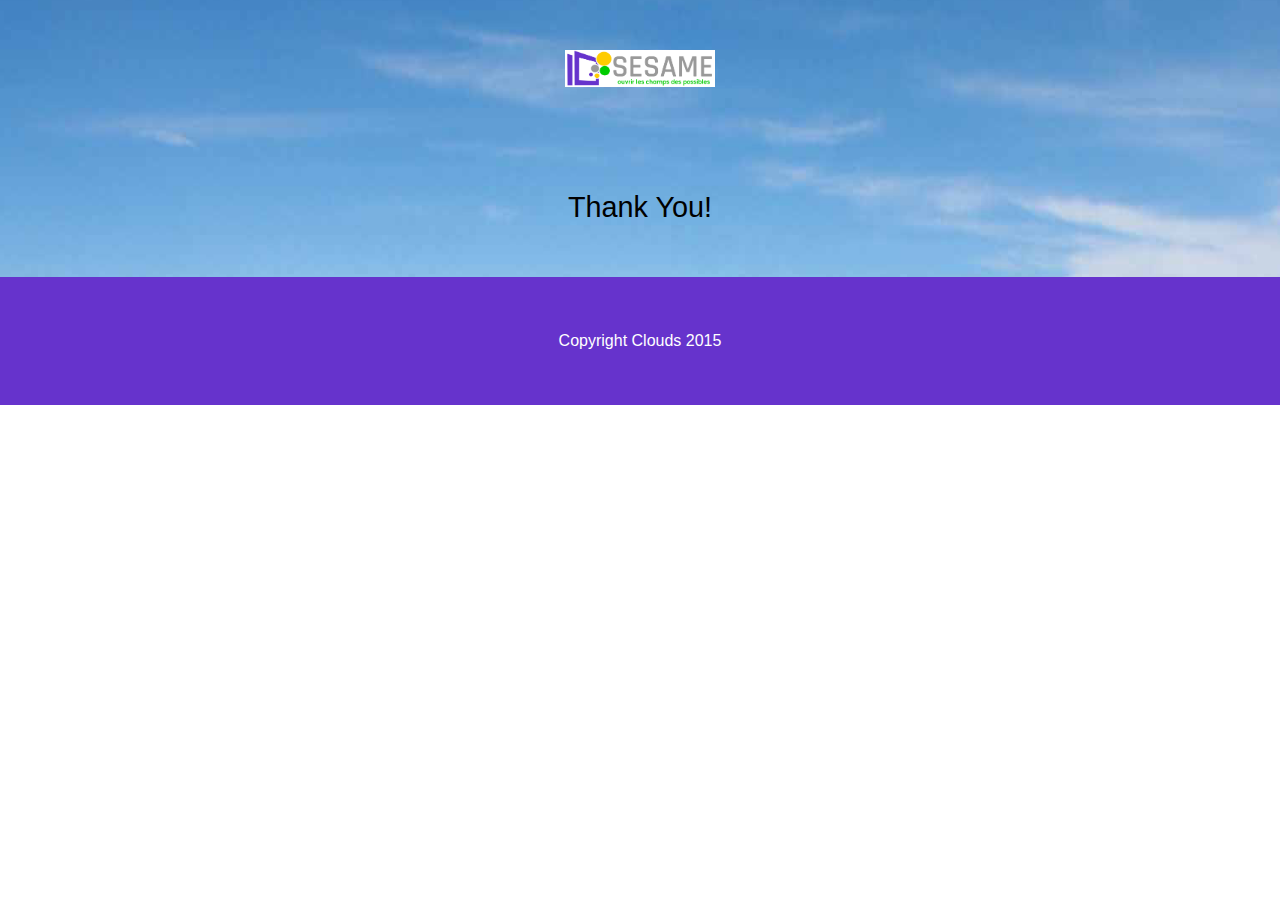
<file: sesam/contactthanks.html>
<!DOCTYPE html>
<html>
<head>

<!-- /.website title -->
<title>Thank You</title>
<meta name="viewport" content="width=device-width, initial-scale=1, maximum-scale=1, user-scalable=no">

<!-- CSS Files -->
<link href="css/bootstrap.min.css" rel="stylesheet" media="screen">
<link href="css/font-awesome.min.css" rel="stylesheet">
<link href="fonts/icon-7-stroke/css/pe-icon-7-stroke.css" rel="stylesheet">


<!-- Colors -->
<link href="css/styles.css" rel="stylesheet" media="screen"> 

<!-- Google Fonts --> 
<link href='http://fonts.googleapis.com/css?family=Open+Sans:400,300,600,700' rel='stylesheet' type='text/css'>
<link href='http://fonts.googleapis.com/css?family=Alegreya+Sans:100,300,400,700' rel='stylesheet' type='text/css'>

</head>
  
<body>
 
<div id="top"></div>

<!-- /.parallax full screen background image -->
<div class="fullscreen landing parallax" style="background-image:url('images/bg.jpg');" data-img-width="2000" data-img-height="1333" data-diff="100">
	
	<div class="overlay">
		<div class="container">
			<div class="col-md-10 col-md-offset-1 text-center">
			
				<!-- /.logo -->
				<div class="logo wow fadeInDown" style="margin-top: 50px"> <a href=""><img src="images/logo.png" alt="logo"></a></div>

				<!-- /.main title -->
					<h2 class="wow fadeInUp" style="margin-bottom: 50px">
					Thank You!
					</h2>

			</div>
		</div> 
	</div> 
</div>
 
  
<!-- /.footer -->
<footer id="footer">
	<div class="container">
		<div class="col-sm-4 col-sm-offset-4">
			<div class="text-center wow fadeInUp">Copyright Clouds 2015</div>
			<a href="#" class="scrollToTop"><i class="pe-7s-up-arrow pe-va"></i></a>
		</div>	
	</div>	
</footer>
	
	<!-- /.javascript files -->
    <script src="js/jquery.js"></script>
    <script src="js/bootstrap.min.js"></script>
    <script src="js/custom.js"></script>
	<script src="js/wow.min.js"></script>
	<script>
		new WOW().init();
	</script>
</body>
</html>
</file>
<file: sesam/fonts/icon-7-stroke/css/pe-icon-7-stroke.css>
@font-face {
	font-family: 'Pe-icon-7-stroke';
	src:url('../fonts/Pe-icon-7-stroke.eot?-2irksn');
	src:url('../fonts/Pe-icon-7-stroke.eot?#iefix-2irksn') format('embedded-opentype'),
		url('../fonts/Pe-icon-7-stroke.woff?-2irksn') format('woff'),
		url('../fonts/Pe-icon-7-stroke.ttf?-2irksn') format('truetype'),
		url('../fonts/Pe-icon-7-stroke.svg?-2irksn#Pe-icon-7-stroke') format('svg');
	font-weight: normal;
	font-style: normal;
}

[class^="pe-7s-"], [class*=" pe-7s-"] {
	display: inline-block;
	font-family: 'Pe-icon-7-stroke';
	speak: none;
	font-style: normal;
	font-weight: normal;
	font-variant: normal;
	text-transform: none;
	line-height: 1;

	/* Better Font Rendering =========== */
	-webkit-font-smoothing: antialiased;
	-moz-osx-font-smoothing: grayscale;
}

.pe-7s-cloud-upload:before {
	content: "\e68a";
}
.pe-7s-cash:before {
	content: "\e68c";
}
.pe-7s-close:before {
	content: "\e680";
}
.pe-7s-bluetooth:before {
	content: "\e68d";
}
.pe-7s-cloud-download:before {
	content: "\e68b";
}
.pe-7s-way:before {
	content: "\e68e";
}
.pe-7s-close-circle:before {
	content: "\e681";
}
.pe-7s-id:before {
	content: "\e68f";
}
.pe-7s-angle-up:before {
	content: "\e682";
}
.pe-7s-wristwatch:before {
	content: "\e690";
}
.pe-7s-angle-up-circle:before {
	content: "\e683";
}
.pe-7s-world:before {
	content: "\e691";
}
.pe-7s-angle-right:before {
	content: "\e684";
}
.pe-7s-volume:before {
	content: "\e692";
}
.pe-7s-angle-right-circle:before {
	content: "\e685";
}
.pe-7s-users:before {
	content: "\e693";
}
.pe-7s-angle-left:before {
	content: "\e686";
}
.pe-7s-user-female:before {
	content: "\e694";
}
.pe-7s-angle-left-circle:before {
	content: "\e687";
}
.pe-7s-up-arrow:before {
	content: "\e695";
}
.pe-7s-angle-down:before {
	content: "\e688";
}
.pe-7s-switch:before {
	content: "\e696";
}
.pe-7s-angle-down-circle:before {
	content: "\e689";
}
.pe-7s-scissors:before {
	content: "\e697";
}
.pe-7s-wallet:before {
	content: "\e600";
}
.pe-7s-safe:before {
	content: "\e698";
}
.pe-7s-volume2:before {
	content: "\e601";
}
.pe-7s-volume1:before {
	content: "\e602";
}
.pe-7s-voicemail:before {
	content: "\e603";
}
.pe-7s-video:before {
	content: "\e604";
}
.pe-7s-user:before {
	content: "\e605";
}
.pe-7s-upload:before {
	content: "\e606";
}
.pe-7s-unlock:before {
	content: "\e607";
}
.pe-7s-umbrella:before {
	content: "\e608";
}
.pe-7s-trash:before {
	content: "\e609";
}
.pe-7s-tools:before {
	content: "\e60a";
}
.pe-7s-timer:before {
	content: "\e60b";
}
.pe-7s-ticket:before {
	content: "\e60c";
}
.pe-7s-target:before {
	content: "\e60d";
}
.pe-7s-sun:before {
	content: "\e60e";
}
.pe-7s-study:before {
	content: "\e60f";
}
.pe-7s-stopwatch:before {
	content: "\e610";
}
.pe-7s-star:before {
	content: "\e611";
}
.pe-7s-speaker:before {
	content: "\e612";
}
.pe-7s-signal:before {
	content: "\e613";
}
.pe-7s-shuffle:before {
	content: "\e614";
}
.pe-7s-shopbag:before {
	content: "\e615";
}
.pe-7s-share:before {
	content: "\e616";
}
.pe-7s-server:before {
	content: "\e617";
}
.pe-7s-search:before {
	content: "\e618";
}
.pe-7s-film:before {
	content: "\e6a5";
}
.pe-7s-science:before {
	content: "\e619";
}
.pe-7s-disk:before {
	content: "\e6a6";
}
.pe-7s-ribbon:before {
	content: "\e61a";
}
.pe-7s-repeat:before {
	content: "\e61b";
}
.pe-7s-refresh:before {
	content: "\e61c";
}
.pe-7s-add-user:before {
	content: "\e6a9";
}
.pe-7s-refresh-cloud:before {
	content: "\e61d";
}
.pe-7s-paperclip:before {
	content: "\e69c";
}
.pe-7s-radio:before {
	content: "\e61e";
}
.pe-7s-note2:before {
	content: "\e69d";
}
.pe-7s-print:before {
	content: "\e61f";
}
.pe-7s-network:before {
	content: "\e69e";
}
.pe-7s-prev:before {
	content: "\e620";
}
.pe-7s-mute:before {
	content: "\e69f";
}
.pe-7s-power:before {
	content: "\e621";
}
.pe-7s-medal:before {
	content: "\e6a0";
}
.pe-7s-portfolio:before {
	content: "\e622";
}
.pe-7s-like2:before {
	content: "\e6a1";
}
.pe-7s-plus:before {
	content: "\e623";
}
.pe-7s-left-arrow:before {
	content: "\e6a2";
}
.pe-7s-play:before {
	content: "\e624";
}
.pe-7s-key:before {
	content: "\e6a3";
}
.pe-7s-plane:before {
	content: "\e625";
}
.pe-7s-joy:before {
	content: "\e6a4";
}
.pe-7s-photo-gallery:before {
	content: "\e626";
}
.pe-7s-pin:before {
	content: "\e69b";
}
.pe-7s-phone:before {
	content: "\e627";
}
.pe-7s-plug:before {
	content: "\e69a";
}
.pe-7s-pen:before {
	content: "\e628";
}
.pe-7s-right-arrow:before {
	content: "\e699";
}
.pe-7s-paper-plane:before {
	content: "\e629";
}
.pe-7s-delete-user:before {
	content: "\e6a7";
}
.pe-7s-paint:before {
	content: "\e62a";
}
.pe-7s-bottom-arrow:before {
	content: "\e6a8";
}
.pe-7s-notebook:before {
	content: "\e62b";
}
.pe-7s-note:before {
	content: "\e62c";
}
.pe-7s-next:before {
	content: "\e62d";
}
.pe-7s-news-paper:before {
	content: "\e62e";
}
.pe-7s-musiclist:before {
	content: "\e62f";
}
.pe-7s-music:before {
	content: "\e630";
}
.pe-7s-mouse:before {
	content: "\e631";
}
.pe-7s-more:before {
	content: "\e632";
}
.pe-7s-moon:before {
	content: "\e633";
}
.pe-7s-monitor:before {
	content: "\e634";
}
.pe-7s-micro:before {
	content: "\e635";
}
.pe-7s-menu:before {
	content: "\e636";
}
.pe-7s-map:before {
	content: "\e637";
}
.pe-7s-map-marker:before {
	content: "\e638";
}
.pe-7s-mail:before {
	content: "\e639";
}
.pe-7s-mail-open:before {
	content: "\e63a";
}
.pe-7s-mail-open-file:before {
	content: "\e63b";
}
.pe-7s-magnet:before {
	content: "\e63c";
}
.pe-7s-loop:before {
	content: "\e63d";
}
.pe-7s-look:before {
	content: "\e63e";
}
.pe-7s-lock:before {
	content: "\e63f";
}
.pe-7s-lintern:before {
	content: "\e640";
}
.pe-7s-link:before {
	content: "\e641";
}
.pe-7s-like:before {
	content: "\e642";
}
.pe-7s-light:before {
	content: "\e643";
}
.pe-7s-less:before {
	content: "\e644";
}
.pe-7s-keypad:before {
	content: "\e645";
}
.pe-7s-junk:before {
	content: "\e646";
}
.pe-7s-info:before {
	content: "\e647";
}
.pe-7s-home:before {
	content: "\e648";
}
.pe-7s-help2:before {
	content: "\e649";
}
.pe-7s-help1:before {
	content: "\e64a";
}
.pe-7s-graph3:before {
	content: "\e64b";
}
.pe-7s-graph2:before {
	content: "\e64c";
}
.pe-7s-graph1:before {
	content: "\e64d";
}
.pe-7s-graph:before {
	content: "\e64e";
}
.pe-7s-global:before {
	content: "\e64f";
}
.pe-7s-gleam:before {
	content: "\e650";
}
.pe-7s-glasses:before {
	content: "\e651";
}
.pe-7s-gift:before {
	content: "\e652";
}
.pe-7s-folder:before {
	content: "\e653";
}
.pe-7s-flag:before {
	content: "\e654";
}
.pe-7s-filter:before {
	content: "\e655";
}
.pe-7s-file:before {
	content: "\e656";
}
.pe-7s-expand1:before {
	content: "\e657";
}
.pe-7s-exapnd2:before {
	content: "\e658";
}
.pe-7s-edit:before {
	content: "\e659";
}
.pe-7s-drop:before {
	content: "\e65a";
}
.pe-7s-drawer:before {
	content: "\e65b";
}
.pe-7s-download:before {
	content: "\e65c";
}
.pe-7s-display2:before {
	content: "\e65d";
}
.pe-7s-display1:before {
	content: "\e65e";
}
.pe-7s-diskette:before {
	content: "\e65f";
}
.pe-7s-date:before {
	content: "\e660";
}
.pe-7s-cup:before {
	content: "\e661";
}
.pe-7s-culture:before {
	content: "\e662";
}
.pe-7s-crop:before {
	content: "\e663";
}
.pe-7s-credit:before {
	content: "\e664";
}
.pe-7s-copy-file:before {
	content: "\e665";
}
.pe-7s-config:before {
	content: "\e666";
}
.pe-7s-compass:before {
	content: "\e667";
}
.pe-7s-comment:before {
	content: "\e668";
}
.pe-7s-coffee:before {
	content: "\e669";
}
.pe-7s-cloud:before {
	content: "\e66a";
}
.pe-7s-clock:before {
	content: "\e66b";
}
.pe-7s-check:before {
	content: "\e66c";
}
.pe-7s-chat:before {
	content: "\e66d";
}
.pe-7s-cart:before {
	content: "\e66e";
}
.pe-7s-camera:before {
	content: "\e66f";
}
.pe-7s-call:before {
	content: "\e670";
}
.pe-7s-calculator:before {
	content: "\e671";
}
.pe-7s-browser:before {
	content: "\e672";
}
.pe-7s-box2:before {
	content: "\e673";
}
.pe-7s-box1:before {
	content: "\e674";
}
.pe-7s-bookmarks:before {
	content: "\e675";
}
.pe-7s-bicycle:before {
	content: "\e676";
}
.pe-7s-bell:before {
	content: "\e677";
}
.pe-7s-battery:before {
	content: "\e678";
}
.pe-7s-ball:before {
	content: "\e679";
}
.pe-7s-back:before {
	content: "\e67a";
}
.pe-7s-attention:before {
	content: "\e67b";
}
.pe-7s-anchor:before {
	content: "\e67c";
}
.pe-7s-albums:before {
	content: "\e67d";
}
.pe-7s-alarm:before {
	content: "\e67e";
}
.pe-7s-airplay:before {
	content: "\e67f";
}
</file>
<file: sesam/css/styles.css>
/**
* webthemez
* custom styles
**/

html, body {
	width: 100%;
	overflow-x: hidden;
	text-align: justify;
}
body {
	height:100%;	
	font-family: 'roboto', sans-serif;
	font-weight: 300;
	padding:0;
	margin:0;
	font-size:16px;
	line-height: 28px;
	color:black; 
	background: #fff;
	overflow-x:hidden;
	position: relative;
	text-align: justify;

}

.sectombre{
    background-image: url(./images/img-form.jpg);
    background-size: cover;
    box-shadow: 2px 2px 12px rgba(0,0,0, 0.8);
    width: 100%;
    background-position: unset;
    margin:20px auto;

}

h1,h2,h3,h4,h5,h6{
font-family: 'Roboto', sans-serif;
}
h1 { font-size: 3em; line-height:1.2em; margin:0 0 .8em; }
h2 { font-size: 1.8em; line-height:1.4em; margin:0 0 .8em;  }
h3 { font-size: 1.4em; line-height:1.4em; }
h4 { font-size: 1.25em; line-height:1.4em;}
h5 { font-size: 1.1em; line-height:1.4em; }
h6 { font-size: 1em; line-height:1.2em; }

h1 a, h2 a, h3 a, h4 a, h5 a, h6 a {
	text-decoration: none; 
}	 
p { 
	padding:0 0 1em;
	margin:0;
}
a {
	color: #3EB0F7;
	outline: 0;
	font-weight: bold;
	-webkit-transition: all .8s ease;
	transition: all .8s ease;
} 
a:hover {
	text-decoration: none;
	color: #3EB0F7;
	-webkit-transition: all .8s ease;
	transition: all .8s ease;
}
.highlight {
	color: #08181F;
}

.banner { 
	  position: relative;
  top: -80px;
  padding-top: 80px;
}
.is-sticky .navbar-default {
  background:#6633CC;
  padding: 15px 0;
  border-top: 1px solid #3DAFF6;
}
#menu-sticky-wrapper{
  z-index: 2;
  position: relative;
}
.overlay {
    /*background-color: rgba(0, 184, 255, 0.62);*/
    position: relative;
    width: 100%;
    height: 100%;
    display: block;
}
#menu {
	z-index: 999;
}
.navbar-default {
	background: #00CC00;
	padding: 15px 0;
	border-top: 1px solid #3DAFF6;
}
.navbar-default .navbar-brand {
    padding: 7px;
}
.navbar-default .navbar-nav > li > a {
    color: #FFF;
	font-weight: 500;
}
.navbar-default .navbar-nav > li > a:hover,
.navbar-default .navbar-nav > li > a:focus {
    color: #00CC00;
}
.navbar-default .navbar-nav > .active > a, 
.navbar-default .navbar-nav > .active > a:hover, 
.navbar-default .navbar-nav > .active > a:focus {
	background: transparent;
    
	color: #FAD12C;
}
.btn-default {
	font-size: 17px;
	margin: 30px 0 10px;
	margin-right: 10px;
	line-height: 20px;
	padding: 15px 35px;
	height: 50px;
	border: 2px solid #FAD12B;
	background: transparent;
	transition: all 0.4s;
	color: #202020;
	border-radius: 100px;
}
.btn-default:hover, .btn-default:focus, .btn-default:active, .btn-default.active, .open > .dropdown-toggle.btn-default {
	border: 2px solid #EE2D2D;
	background: #EE2D2D;
	color: white;
}
.btn-primary {
	font-size: 17px;
	margin: 30px 0 10px;
	margin-right: 10px;
	line-height: 20px;
	padding: 15px 35px;
	height: 50px;
	border: 2px solid #fbd22c;
	background: #fbd22c;
	transition: all 0.4s;
	color: rgb(18, 18, 22);
	border-radius: 100px;
}
.btn-primary:hover, .btn-primary:focus, .btn-primary:active, .btn-primary.active, .open > .dropdown-toggle.btn-primary {
	border: 2px solid #fbd22c;
	background: transparent;
	color: #fbd22c;
}
.btn-secondary {
	font-size: 20px;
	font-weight: 300;
	line-height: 20px;
	padding: 20px 50px;
	height: 65px;
	border: none;
	background: #F33030;
	transition: all 0.4s;
	color: white;
	border-radius: 4px;
}
.btn-secondary:hover, .btn-secondary:focus, .btn-secondary:active, .btn-secondary.active, .open > .dropdown-toggle.btn-secondary {
	background: #1f96e0;
	color: white
}
.site-name img{
	width: 150px; 
	height: 37px
}
.logo {
	margin: 80px 0 100px 0;
}
.logo img{
	width: 150px; 
	height: 37px
}
.landing h1{
	font-size: 56px;
	font-weight: 300;
	color: #fff;
	margin: 92px 0 20px 0;
	text-shadow: 0 1px 2px rgba(0, 0, 0, .6);
}
.landing p {
	color: #fff;
}
.landing-text {
	margin-bottom: 20px;
}
.landing-text p { 
	padding-bottom: 20px;
}
.more {
	margin-bottom: 100px;
}
.more p {
	font-size: 17px;
}
.head-btn {
	margin-bottom: 40px;
}
.option {
	text-transform: uppercase;
	padding: 5px;
	min-width: 80px;
	margin-right: 5px;
	transition: all 0.4s;
	font-size: 14px;
	color: #fff;
}
.option .fa {
	font-size: 16px;
	margin-right: 10px;
}
.option:hover {
	color: #F33030;
}
.header-phone {
	margin: 65px 0;
	position: relative;
	bottom: -65px;
}
#intro {
	padding: 0px 0 100px;
}
#intro h2 {
	font-size: 40px;
	font-weight: 300;
	margin: 15px 0 15px 0;
}
.intro-pic {
	margin-top: 20px;
}
.btn-section {
	padding-top: 20px;
}
#feature {
	padding: 80px 0;
	background: #E6E6E6;
	color: #202020;
}
#feature h2 {
	margin: 15px 0 15px 0;
	font-size: 40px;
	font-weight: 300;
}
#feature .feature-title p {
	font-size: 18px;
}
#features{
	padding: 80px 0;
}
#features .fa{
	
  border: 1px solid #FAD12C;
  width: 64px;
  height: 64px;
  color: #F9CF2B;
  text-align: center;
  padding: 21px;
  font-size: 22px;
  border-radius: 50%;
}

.row-feat {
	padding-top: 50px;
}
.feat-list {
	margin-top: 40px;
}
.feat-list i {
	font-size: 48px;
	float: left;
	width: 20%;
	color: #26AFF0;
	height: 100%;
	position: relative;
	opacity: 0.6;
	-webkit-transition: all .8s ease;
	transition: all .8s ease;
	top: 10px;
}
.feat-list:hover i {
	color: #FAD12C;
	-webkit-transition: all .8s ease;
	transition: all .8s ease;
}
#feature .inner {
	float: left;
	display: inline-block;
	width: 80%;
}
#feature-2 {
	padding: 100px 0 100px;
}
#feature-2 h2 {
	font-size: 40px;
	font-weight: 300;
	margin: 15px 0 15px 0;
}
.feature-2-pic {
	margin-top: 20px;
}

.letter {
	margin-top: 100px;
	width: 100px;
	height: 100px;
	line-height: 100px;
	font-size: 50px;
	color: #FBD22C;
	border-radius: 5px;
	border: solid 1px #fbd22c;
	border-radius: 50%;
	font-size: 34px !important;
	padding-top: 30px;
}

.title-line {
    width: 100px;
    height: 3px;
    margin: 0 auto;
    background: #F33030;
}

.modal-backdrop.in {
    background-color: #000;
}


.owl-theme .owl-controls .owl-page span{
	background: #FAD22C;
}
.action {
	color: #fff;
}
.action h2 {
	font-size: 40px;
	font-weight: 300;
}
.download-store {
	padding: 50px 0 130px;
}
.download-store li {
	display: inline-block;
	list-style: none;
	margin-left: 10px;
}
.appstorebutton {
	height: 65px;
	width: 195px;
	position: relative;
	border-radius: 4px;
} 
.iphone {
	background: #F33030;
	transition: all 0.3s ease;
	-webkit-transition: all 0.3s ease;
	-moz-transition: all 0.3s ease;
}
.iphone:hover {
	background-color: #1f96e0;
	transition: all 0.3s ease;
	-webkit-transition: all 0.3s ease;
	-moz-transition: all 0.3s ease;
}
.android {
	background: #555;
	transition: all 0.3s ease;
	-webkit-transition: all 0.3s ease;
	-moz-transition: all 0.3s ease;
}
.android:hover {
	background-color: #444;
	transition: all 0.3s ease;
	-webkit-transition: all 0.3s ease;
	-moz-transition: all 0.3s ease;
}
.appstorebutton a {
	color: white;
	text-decoration: none;
}
.appstorebutton p {
	font-size: 20px;
	font-weight: 300;
	text-align: left;
	color: white;
	padding: 10px 0 0 65px;
	line-height: 1;
}
.appstorebutton p small {
	font-size: 16px;
}
.appstorebutton i {
	position: absolute;
	top: 0;
	left: 0;
	margin: 10px 0 0 17px;
	font-size: 40px;
}
#footer {
	background:#6633CC;
	padding: 50px 0 50px;
	color: white;
}
.social ul {
	padding: 0;
	list-style: none;
}
.social li {
	display: inline-block;
	padding-right: .3em;
}
.social li a {
	display: block;
	width: 40px;
	height: 40px;
	line-height: 40px;
	color: white;
	border-radius: 5px;
	background:#00CC00;
	border: solid 1px w;
	-webkit-transition: all .8s ease;
	transition: all .8s ease;
	border-radius: 50%;
}
.social li a:hover {
	color: #fff;
	background: #FFCC00;
}
.scrollToTop{
	width: 40px; 
	height: 40px;
	padding: 5px;
	font-size: 30px;
	text-align: center; 
	color: #FFCC00;
	position: fixed;
	bottom: 20px;
	right: 20px;
	display: none;
}
.scrollToTop:hover{
	color: white;
}
.control-group .controls {
	overflow-x: hidden;
}
.downloadSection{
padding:100px 0;
}

.title-line {
    width: 100px;
    height: 3px;
    margin: 0 auto;
    background: #FAD12C;
}

#contact {
	width: 100%;
	min-height: 100%;
}
#contact  h2{
	color: rgb(8, 24, 31);
	margin-left: 36px;
}
.ul-address a {
	font-weight: normal;
}
.ul-address a:hover {
	color: rgb(250, 209, 38);
}
.ul-address li {
	padding-right: 20px; 
	margin-bottom: 8px; 
	list-style: none;
	color: rgb(8, 24, 31);
}
.ul-address i {
	margin-left: 15px;
	position: absolute; 
	left: 0;
	color: #3eb0f7; 
	font-size: 25px;
	line-height: 30px;
}
.contact-row {
	margin: 100px 0 100px;
}
#contact-form {
	margin: 0 auto;
}
#contact-form input {
	position: relative;
	padding: 5px 25px;
	width: 100%;
}
#contact-form textarea {
	position: relative;
	padding: 10px 25px;
	width: 100%;
	height: 120px !important;
}
#contact-form .form-control {
	border-radius: 0;
	border: solid 1px #dadada;
	background-color: #fff;
	color: #333;
	font-size: 1.2em;
	height: 55px;
}
#contact-form .btn {
	height: 55px;
	width: 100%;
	background-color: #00CC00;
	color: #ffffff;
	font-size: 17px !important;
	line-height: 18px;
	padding: 0 33px;
	border: none;
	border-radius: 0;
	margin: 0;
	-webkit-transition: all .8s ease;
	transition: all .8s ease;
}
#contact-form .btn:hover {
	background-color: #1f96e0;
	-webkit-transition: all .8s ease;
	transition: all .8s ease;
}

/* bebut candidature*/
#candidat {
	width: 100%;
	min-height: 100%;
}
#candidat  h2{
	color: rgb(8, 24, 31);    
	margin-left: 36px;
}
.ul-address a {
	font-weight: normal;
}
.ul-address a:hover {
	color: rgb(250, 209, 38);
}
.ul-address li {
	padding-right: 20px; 
	margin-bottom: 8px; 
	list-style: none;
	color: rgb(8, 24, 31);
}
.ul-address i {
	margin-left: 15px;
	position: absolute; 
	left: 0;
	color: #3eb0f7; 
	font-size: 25px;
	line-height: 30px;
}
.candidat-row {
	margin: 100px 0 100px;
}
#candidat-form {
	margin: 0 auto;
}
#candidat-form input {
	position: relative;
	padding: 5px 25px;
	width: 100%;
}
#candidat-form textarea {
	position: relative;
	padding: 10px 25px;
	width: 100%;
	height: 120px !important;
}
#canditat-form .form-control {
	border-radius: 0;
	border: solid 1px #dadada;
	background-color: #fff;
	color: #333;
	font-size: 1.2em;
	height: 55px;
}
#candidat-form .btn {
	height: 55px;
	width: 100%;
	background-color: #00CC00;
	color: #ffffff;
	font-size: 17px !important;
	line-height: 18px;
	padding: 0 33px;
	border: none;
	border-radius: 0;
	margin: 0;
	-webkit-transition: all .8s ease;
	transition: all .8s ease;
}
#candidat-form .btn:hover {
	background-color: #1f96e0;
	-webkit-transition: all .8s ease;
	transition: all .8s ease;
}
/*fin candidature*/
/* iPads (portrait) ----------- */
@media only screen 
and (min-width : 768px) 
and (max-width : 1024px) 
and (orientation : portrait) {
	.more {
		margin-bottom: 50px;
	}
	#intro {
		padding: 30px 0 50px;
	}
	#intro h2, #feature-2 h2 {
		font-weight: 150;
		text-align: center;
	}
	#intro p, #feature-2 p {
		text-align: center;
	}
	.btn-section {
		text-align: center;
	}
	#feature {
		padding-top: 75px;
	}
	.row-feat {
		padding-top: 40px;
		padding-bottom: 40px;
	}
	#feature-2 {
		padding: 80px 0 100px;
	}
	.feature-2-pic {
		margin-top: 40px;
	}
	#client img {
		margin: 10px 0 10px;
		max-height: 40px;
	}	
}

/* iPads (landscape) ----------- */
@media only screen 
and (min-width : 768px) 
and (max-width : 1024px) 
and (orientation : landscape) {
	.logo {
		margin: 100px 0 30px 0;
	}
	.landing h1{
		margin: 60px 0 60px 0;
	}	
	.landing-text {
		margin: 60px 0 40px 0;
	}
	.more {
		margin-bottom: 180px;
	}
	.header-phone {
	margin-top: 125px;
	}
	.intro-pic {
		margin-top: 100px;
	}
	.feature-img {
		margin-top: 30px;
	}	
	.feat-list {
		margin-top: 10px;
	}
	.feat-list p {
		font-size: 15px;
	}
	.feature-2-pic {
		margin-top: 50px;
	}
	#client img {
		max-height: 45px;
	}	
}

/* smart-phone ----------- */
@media (max-width: 767px) {
	.logo {
		margin: 40px 0 30px 0;
	}
	.more {
		margin-bottom: 40px;
	}
	#intro {
		padding: 70px 0 70px;
	}
	#intro h2, #feature-2 h2 {
		font-weight: 150;
		text-align: center;
	}
	#intro p, #feature-2 p {
		text-align: center;
	}
	.btn-section {
		text-align: center;
	}
	.feat-list i {
		padding-left: 40px;
	}
	.feature-2-pic {
		margin-top: 50px;
	}
	#client img {
		margin: 10px 0 10px;
	}	
}	
/* iPhone 6Plus (landscape) ----------- */
@media (max-width: 736px) {

}

/* iPhone 6 (landscape) ----------- */
@media (max-width: 667px) {
	.logo {
		margin: 30px 0 30px 0;
	}
	.landing h1{
		font-size: 50px;
		margin: 10px 0 25px 0;
	}
	.landing-text {
		margin-top: 20px;
	}
	.letter {
		margin-top: 75px
	}
	.subscribe p {
		margin: 25px auto 15px;
	}
	.subscribe-form {
		margin: 20px auto 100px;
	}
	.action h2 {
		margin-top: 70px;
	}
	.download-store {
		padding: 20px 0 100px;
	}
}

/* iPhone 5 (landscape) ----------- */
@media (max-width: 568px){
	.logo {
		margin: 15px 0 15px 0;
	}
	.landing h1{
		font-size: 40px;
		margin: 20px 0 10px 0;
	}
	.landing-text p {
		font-size: 16px !important; 
	}
	#intro {
		padding-top: 50px;
	}
	#feature {
		padding-top: 50px;
	}
	.feat-list i {
		padding-left: 20px;
	}
	#feature-2 {
		padding: 50px 0 70px;
	}
	#screenshot {
		padding-top: 70px;
	}	
	.screenshots {
		padding-top: 30px;
		padding-bottom: 70px;
	}
	#clients {
		padding: 70px 0 70px;
	}
	.clients-item .box .message {
		line-height: 25px;
		font-size: 18px;
	}
	.action h2 {
		margin: 50px 0 20px;
	}
	.download-text p {
		line-height: 1.5;	
	}	
	.download-store {
		padding: 10px 0 70px;
	}
}

/* iPhone 4 (landscape) ----------- */
@media (max-width: 480px) {
	.feat-list i {
		padding-left: 5px;
	}
	.action h2 {
		font-size: 30px;
	}
}

/* smart phone width: 360px ----------- */
@media (max-width: 360px) {
	#intro h2, #feature h2, #feature-2 h2 {
		font-size: 30px;
	}
	.feat-list i {
		padding-left: 0;
	}
	#feature .inner {
		padding-left: 15px;
	}
	.appstorebutton {
		margin-bottom: 15px;
	} 
	.download-store li {
		margin-left: 0;
	}
}

/* iPhone 4/5 (portrait) ----------- */
@media (max-width: 320px) {
	.logo {
		margin: 30px 0 20px 0;
	}
	.landing h1{
		margin: 20px 0 35px 0;
	}
	.more {
		text-align: center;
	}
	.more p {
		font-size: 14px;
	}
	.option {
		padding: 3px;
		min-width: 75px;
		margin-right: 2px;
	}
	.btn-default {
		font-size: 16px;
		margin: 30px 0 10px;
		padding: 15px 30px;
		height: 35px;
		border-radius: 80px;
	}
	.btn-primary {
		font-size: 16px;
		margin: 30px 0 10px;
		margin-right: 15px;
		padding: 15px 30px;
		height: 35px;
		border-radius: 80px;
	}
	.subscribe-form {
		margin: 50px auto 110px;
	}
	.subscribe-form input {
		padding: 5px 15px;
	}
	.subscribe-form button {
		padding: 0 15px;
	}
	.action h2 {
		margin: 70px 0 20px;
	}

}
</file>
